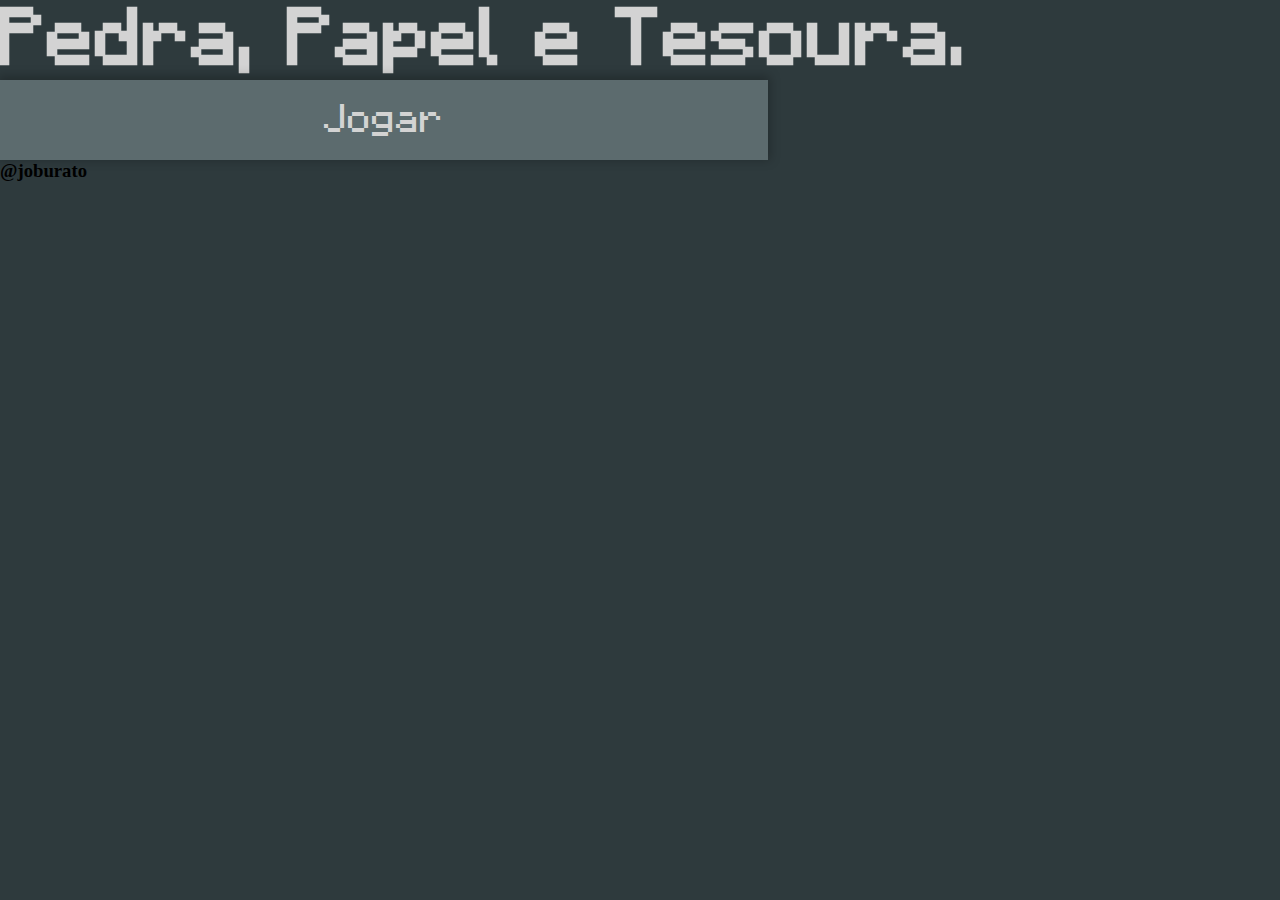
<file: index.html>
<!DOCTYPE html>
<html>

    <head>
        <meta name="viewport" content="width=device-width, initial-scale=1">
        <title>Pedra, Papel e Tesoura</title>
        <link rel="stylesheet" href="Styles.css">
        <script src="Script.js"></script>
    </head>

    <body>
        
        <div class="container">

            <h1>Pedra, Papel e Tesoura.</h1>

            <button id="button" onClick="play()">
                Jogar
            </button>

            <p id=frase></p>

            <img  style="display:none;" id="img1" src ="Shears.png">
            <img  style="display:none;" id="img2" src ="Stone.png">
            <img  style="display:none;" id="img3" src ="Paper.png">

            <h2 id="result"></h2>
        </div>

        <div class="footer">
            <h3>@joburato</h3>
        </div>
        
        
    </body>
</html>
</file>
<file: Styles.css>
*{
    background-color: #2E3A3D;
    padding: 0;
    border: 0;
    margin: 0;
}

@font-face {
    font-family: 'minecraft';
    src: url('1_minecraft-regular-webfont.woff2') format('woff2'),
         url('1_minecraft-regular-webfont.woff') format('woff');
    font-weight: normal;
    font-style: normal;
}

h1{
font-family: minecraft;
font-size: 500%;
color: lightgray;
}

button {
    width: 60%;
    padding: 0.5em 0;
    cursor: pointer;
    border: none;
    transition: .2s ease;
    color: lightgray;
    background-color: rgb(92, 107, 110);
    box-shadow: 0 -2px 10px 2px rgba(0,0,0,.25);
    font-size: 250%;
    font-family: minecraft;
  }
  
  button:hover {
    background-color:rgb(125, 136, 138);
  }
  
  button:active {
    background-color: rgb(157, 171, 175);
    font-size: 240%;
    transition: .1s easeout;
  }

  p{
    font-family: minecraft;
    font-size: 300%;
    color: lightgray;
  }

  h2{
    font-family: minecraft;
    font-size: 300%;
    color: lightgray;
    font-style: oblique;
    }
</file>
